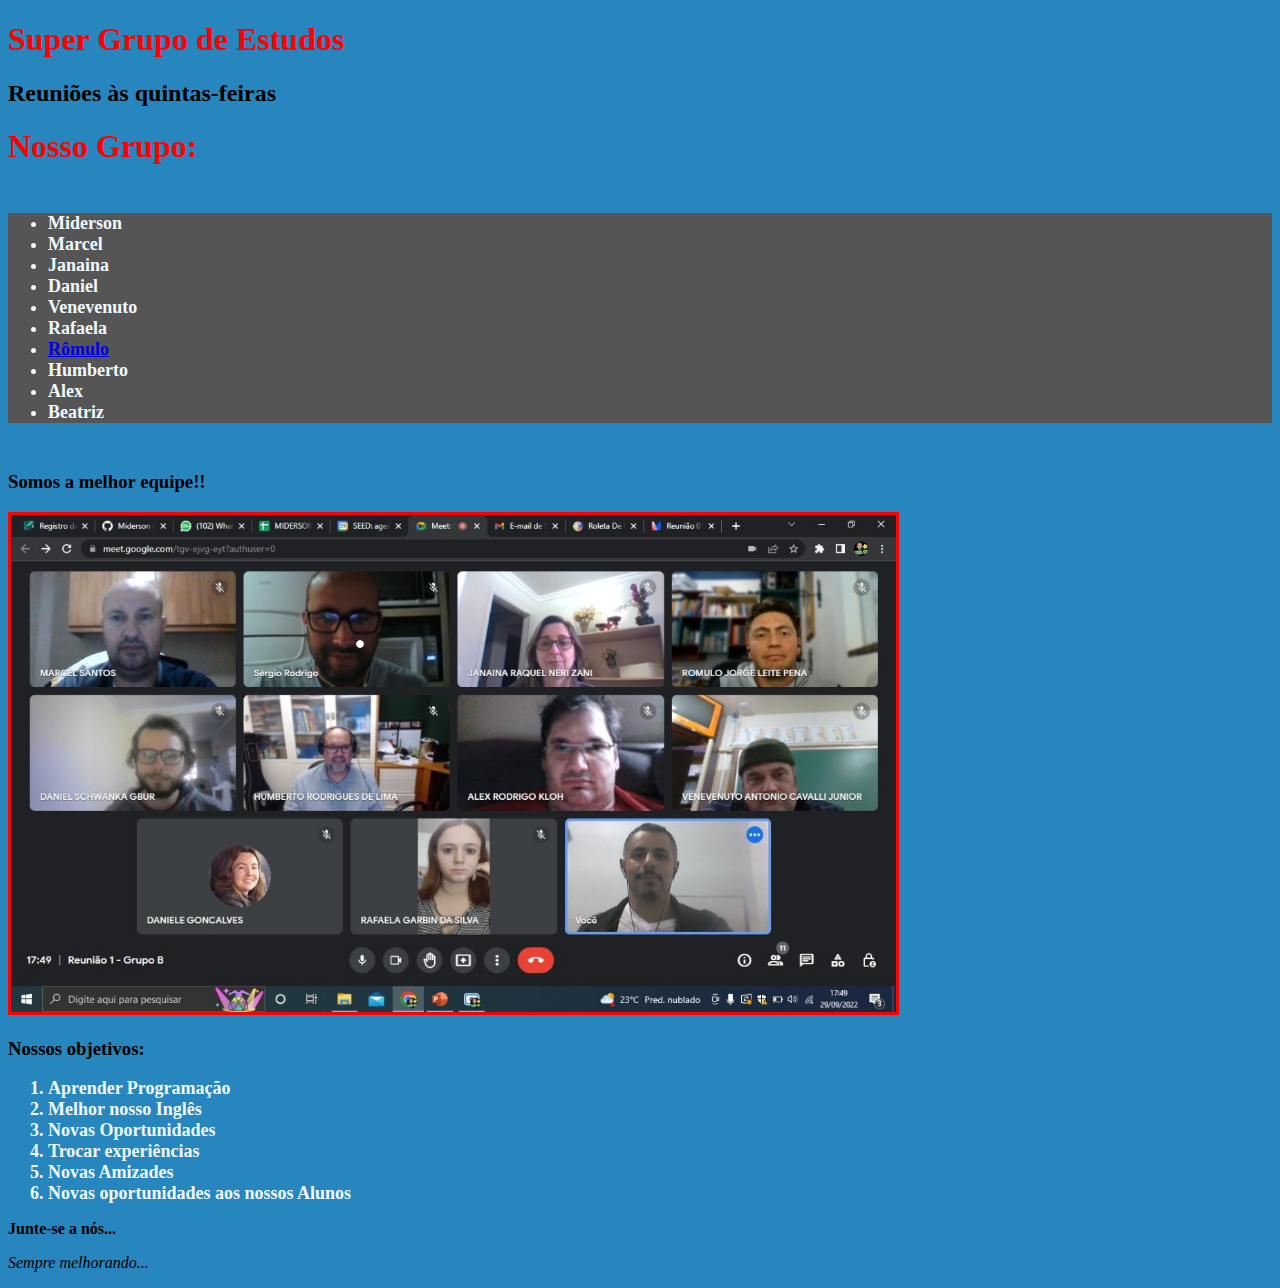
<file: index.html>
<!DOCTYPE html>
<html lang="pt" dir="ltr">
<body>
<head>
    <meta charset="utf-8">
    <title> Nosso Grupo </title>
    <link rel="stylesheet" href="style.css">
  </head>
<div class="texto-um">
  <h1> Super Grupo de Estudos </h1>
  <h2> Reuniões às quintas-feiras</h2>
  <h1> <div class="mudanca">Nosso Grupo:</div class="mudanca"></h1><ul>
  	
  	<li> Miderson</li>
  	<li> Marcel</li>
  	<li> Janaina</li>
  	<li> Daniel</li>
  	<li> Venevenuto</li>
  	<li> Rafaela</li>
    <li><a href="https://github.com/romulopena/">Rômulo</a></li>
  	<li> Humberto</li>
    <li> Alex</li>
    <li> Beatriz</li></ul>
</div class="texto-um">

<div class="texto-dois">
    <h3> Somos a melhor equipe!! </h3>
    <img id="imagem-um" src="turma.jpeg">
</div class="texto-dois">

<div class="texto-tres">
    <h3> Nossos objetivos:</h3><ol>
    	<li> Aprender Programação</li>
    	<li> Melhor nosso Inglês</li>
    	<li> Novas Oportunidades</li>
    	<li> Trocar experiências</li>
    	<li> Novas Amizades</li>
    	<li> Novas oportunidades aos nossos Alunos</li></ol>
<b> Junte-se a nós... </b>
<p> <i> Sempre melhorando... </i></p>
</div class="texto-tres">

</body>
</html>
</file>
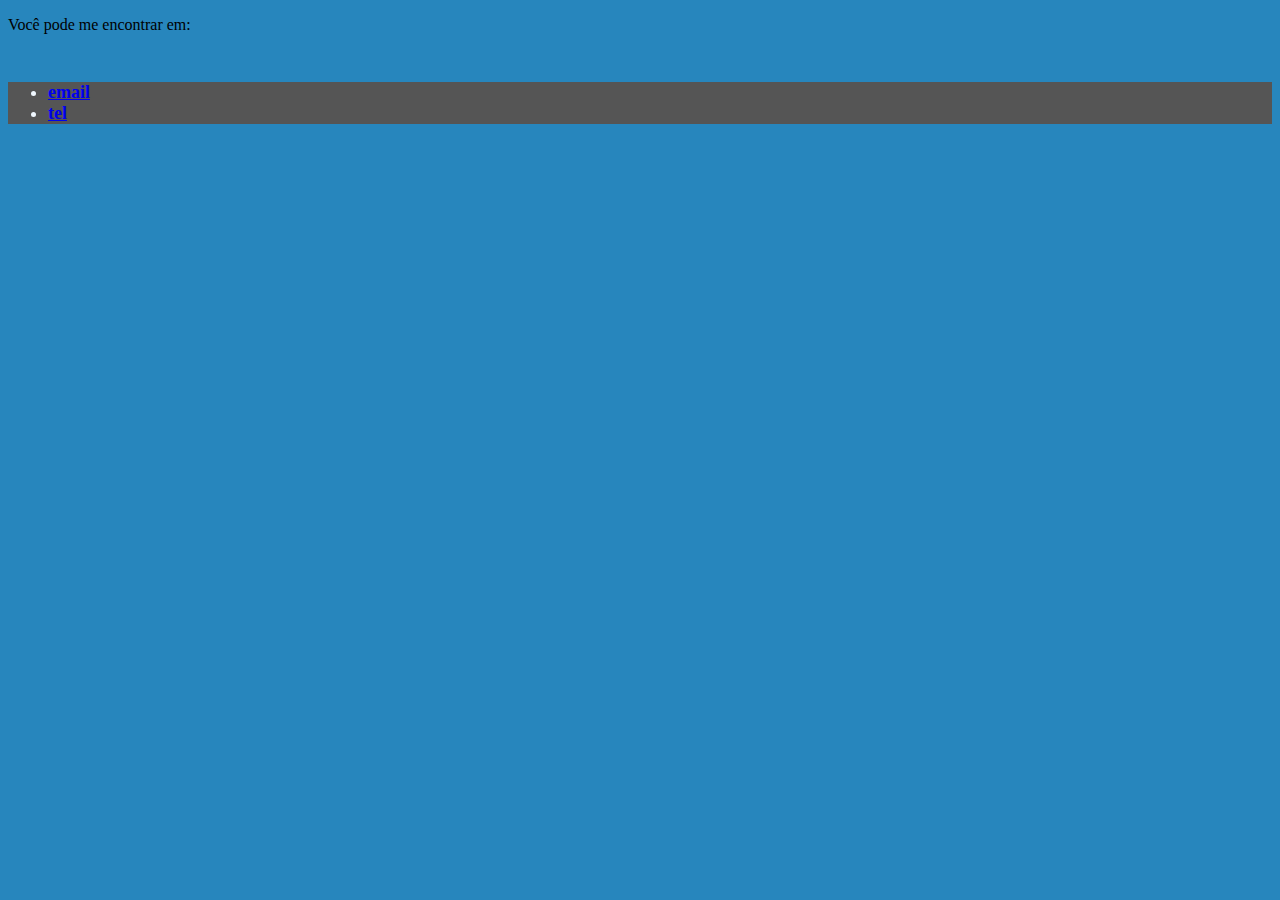
<file: contatos.html>
<!DOCTYPE html>
<html lang="pt" dir="ltr">
<body>
<head>
    <meta charset="utf-8">
    <title> contatos </title>
    <link rel="stylesheet" href="style.css">
  </head>
  <p> Você pode me encontrar em:</p>
  <ul> <li> <a href="mailto:miderson.santana@escola.pr.gov.br">email</a></li>   </li>
<li> <a href="tel:+5543999221061"> tel</a></li>
</ul>
</body>
</html>
</file>
<file: style.css>
body {background-color:#2786bd;
}

h1 {color:red;
}

.ini {color:blue;
}

.ini {font-size: 200%
}

ul {font-size: 300%;
}

ul {background-color: #555555
}

#imagem-um {width: 70%;
	border-style: solid;
	border-color: red;
}
li{
	color: aliceblue;
	font-weight: bold;
	font-size: 18px;
}
</file>
